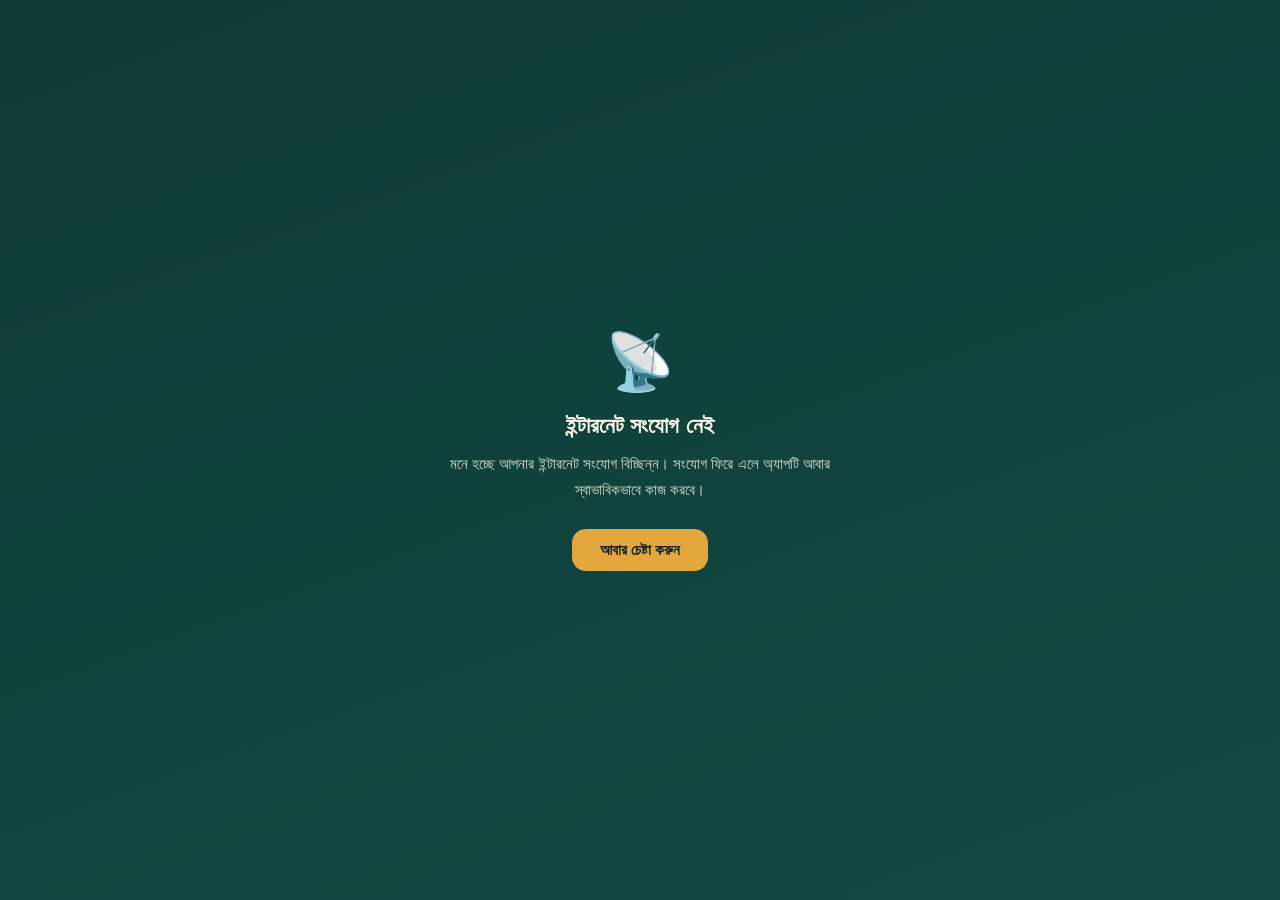
<file: offline.html>
<!DOCTYPE html>
<html lang="bn">
<head>
<meta charset="UTF-8">
<meta name="viewport" content="width=device-width, initial-scale=1.0">
<title>অফলাইন | রূপসা জনকল্যাণ ফাউন্ডেশন</title>
<meta name="theme-color" content="#0E3B36">
<link rel="icon" type="image/png" href="icons/favicon.png">
<style>
  *{margin:0;padding:0;box-sizing:border-box;font-family:'Hind Siliguri','Segoe UI',sans-serif;}
  body{
    min-height:100vh; display:flex; align-items:center; justify-content:center;
    background:linear-gradient(160deg,#0E3B36,#124A43);
    color:#FBF5E9; text-align:center; padding:24px;
  }
  .box{ max-width:420px; }
  .icon{ font-size:56px; margin-bottom:18px; }
  h1{ font-size:1.4rem; margin-bottom:12px; }
  p{ font-size:.95rem; line-height:1.7; opacity:.85; margin-bottom:26px; }
  button{
    background:#E3A73E; color:#1A2420; border:none; font-weight:700;
    padding:12px 28px; border-radius:14px; font-size:.95rem; cursor:pointer;
  }
</style>
</head>
<body>
  <div class="box">
    <div class="icon">📡</div>
    <h1>ইন্টারনেট সংযোগ নেই</h1>
    <p>মনে হচ্ছে আপনার ইন্টারনেট সংযোগ বিচ্ছিন্ন। সংযোগ ফিরে এলে অ্যাপটি আবার স্বাভাবিকভাবে কাজ করবে।</p>
    <button onclick="window.location.reload()">আবার চেষ্টা করুন</button>
  </div>
</body>
</html>
</file>
